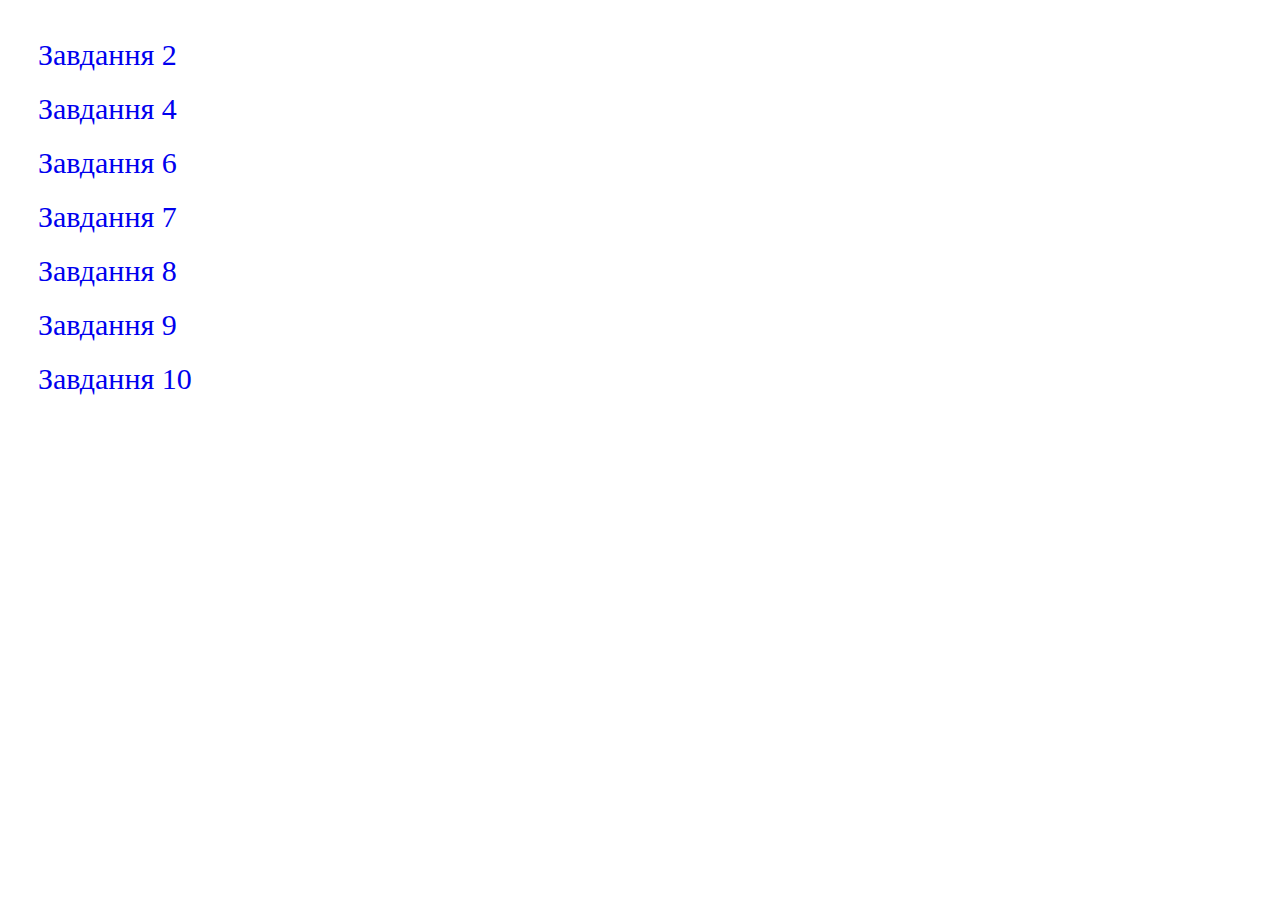
<file: index.html>
<!DOCTYPE html>
<html lang="en">
<head>
    <meta charset="UTF-8">
    <meta name="viewport" content="width=device-width, initial-scale=1.0">
    <title>Document</title>
    <link rel="stylesheet" href="./style.css"/>
    <style>
        body {
            font-size: 30px;
            padding: 30px;
        }
        ul {
            list-style: none;
            padding: 0;
            margin: 0;
        }
        li {
            margin-bottom: 20px;
        }
        a {
            text-decoration: none;
            font-style: normal;
        }
    </style>
</head>
<body>
    <ul>
        <li><a href="./task2.html">Завдання 2</a></li>
        <li><a href="./task4.html">Завдання 4</a></li>
        <li><a href="./task6.html">Завдання 6</a></li>
        <li><a href="./task7.html">Завдання 7</a></li>
        <li><a href="./task8.html">Завдання 8</a></li>
        <li><a href="./task9.html">Завдання 9</a></li>
        <li><a href="./task10.html">Завдання 10</a></li>
    </ul>
</body>
</html>
</file>
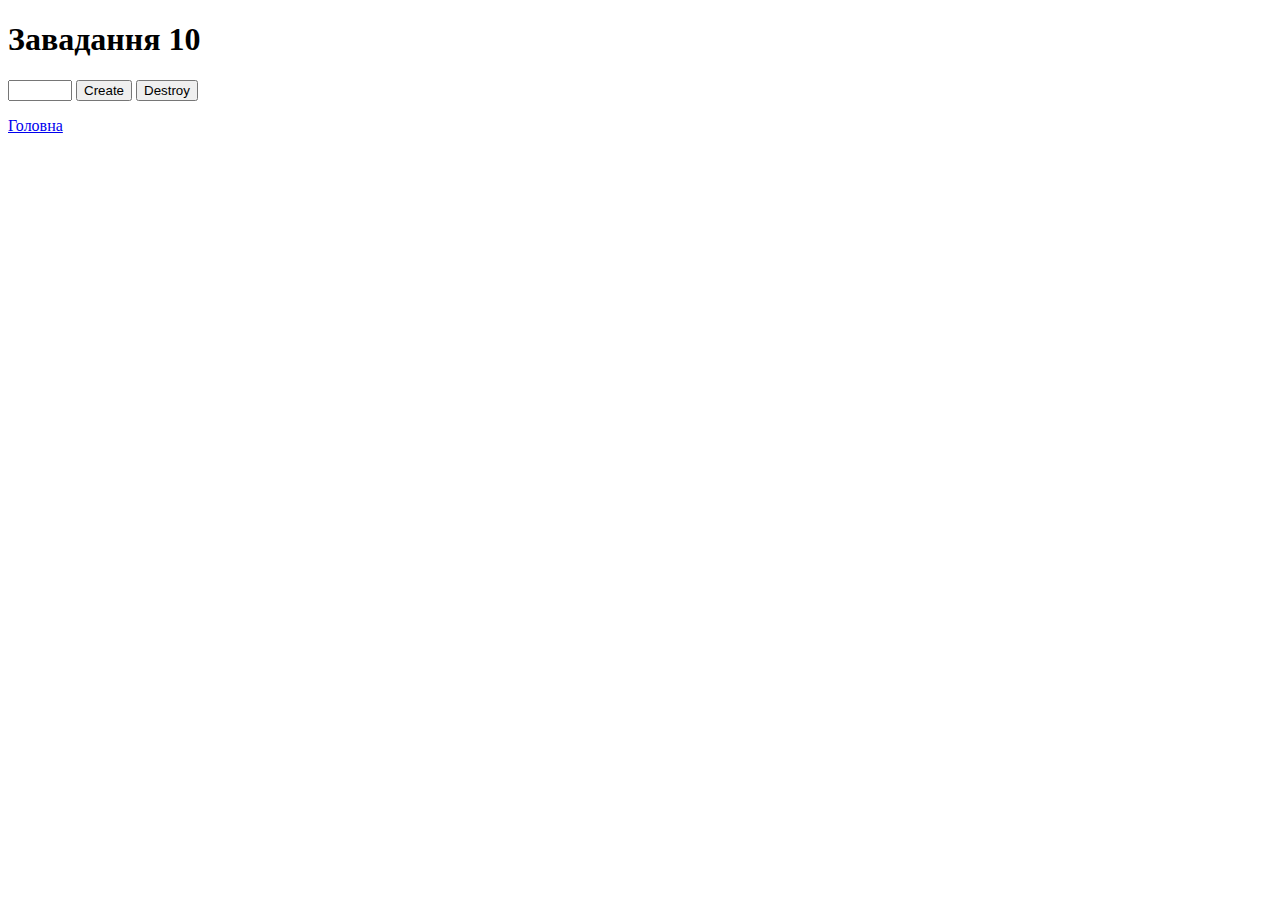
<file: task10.html>
<!DOCTYPE html>
<html lang="en">
<head>
    <meta charset="UTF-8">
    <meta name="viewport" content="width=device-width, initial-scale=1.0">
    <title>Document</title>
    <link rel="stylesheet" href="./style.css"/>
</head>
<body>
    <h1>Завадання 10</h1>
    <div id="controls">
        <input class="number-input" type="number" min="1" max="100"
       step="1" />
        <button type="button" data-create>Create</button>
        <button type="button" data-destroy>Destroy</button>
       </div>
    <div id="boxes"></div>
    <div>
        <p><a href="./index.html">Головна</a></p>
    </div>
    <script src="./js/task10.js"></script>
</body>
</html>
</file>
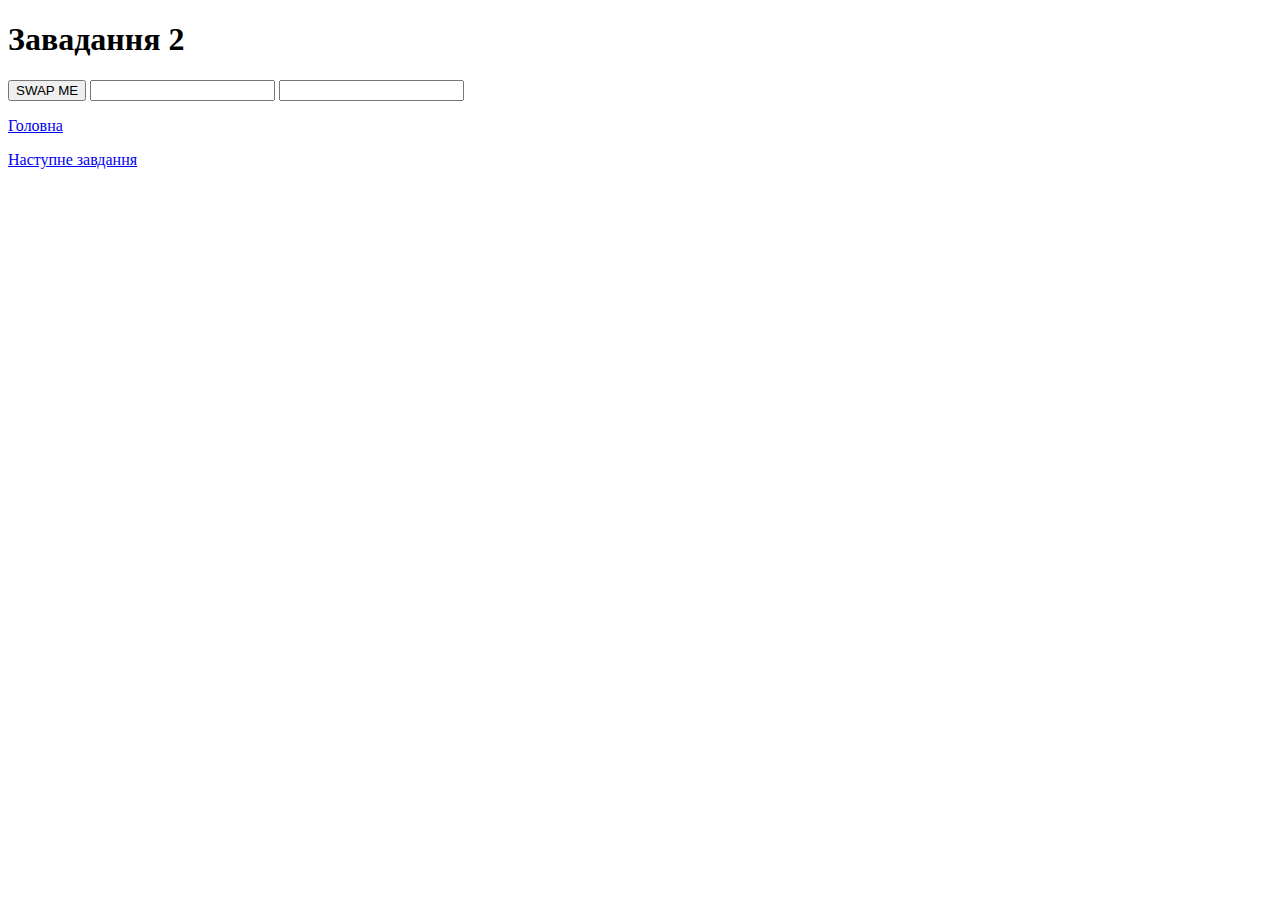
<file: task2.html>
<!DOCTYPE html>
<html lang="en">
<head>
    <meta charset="UTF-8">
    <meta name="viewport" content="width=device-width, initial-scale=1.0">
    <title>Document</title>
    <link rel="stylesheet" href="./style.css"/>
</head>
<body>
    <h1>Завадання 2</h1>
    <button class="swap-button">SWAP ME</button>
    <input class="swap-input-1" type="text">
    <input class="swap-input-2" type="text">
    <div>
        <p><a href="./index.html">Головна</a></p>
        <p><a href="./task4.html">Наступне завдання</a></p>
    </div>
    <script src="./js/task2.js"></script>
</body>
</html>
</file>
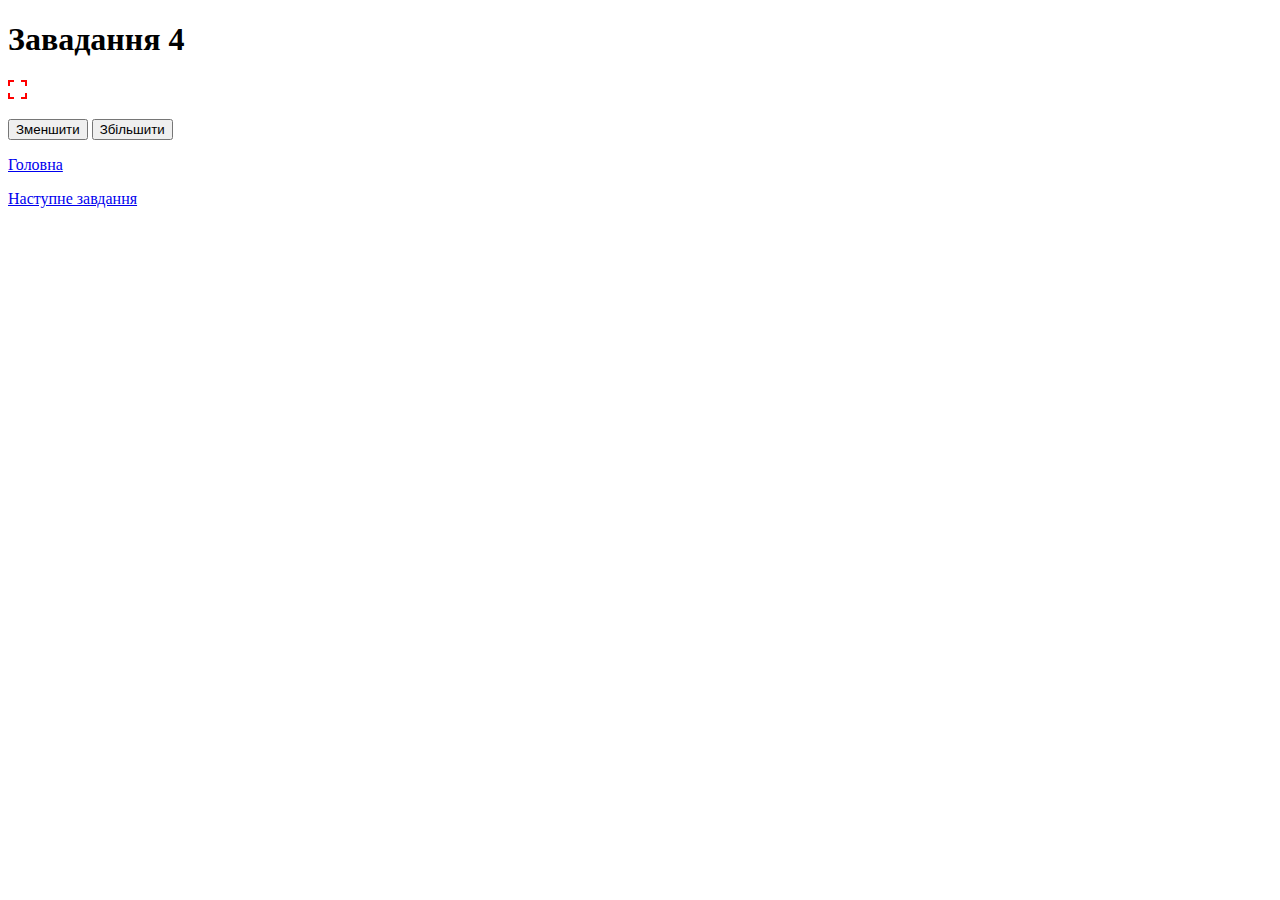
<file: task4.html>
<!DOCTYPE html>
<html lang="en">
<head>
    <meta charset="UTF-8">
    <meta name="viewport" content="width=device-width, initial-scale=1.0">
    <title>Document</title>
    <link rel="stylesheet" href="./style.css"/>
</head>
<body>
    <h1>Завадання 4</h1>
    <div class="resizing"></div>
    <button class="decrease" type="button">Зменшити</button>
    <button class="increase" type="button">Збільшити</button>
    <div>
        <p><a href="./index.html">Головна</a></p>
        <p><a href="./task6.html">Наступне завдання</a></p>
    </div>
    <script src="./js/task4.js"></script>
</body>
</html>
</file>
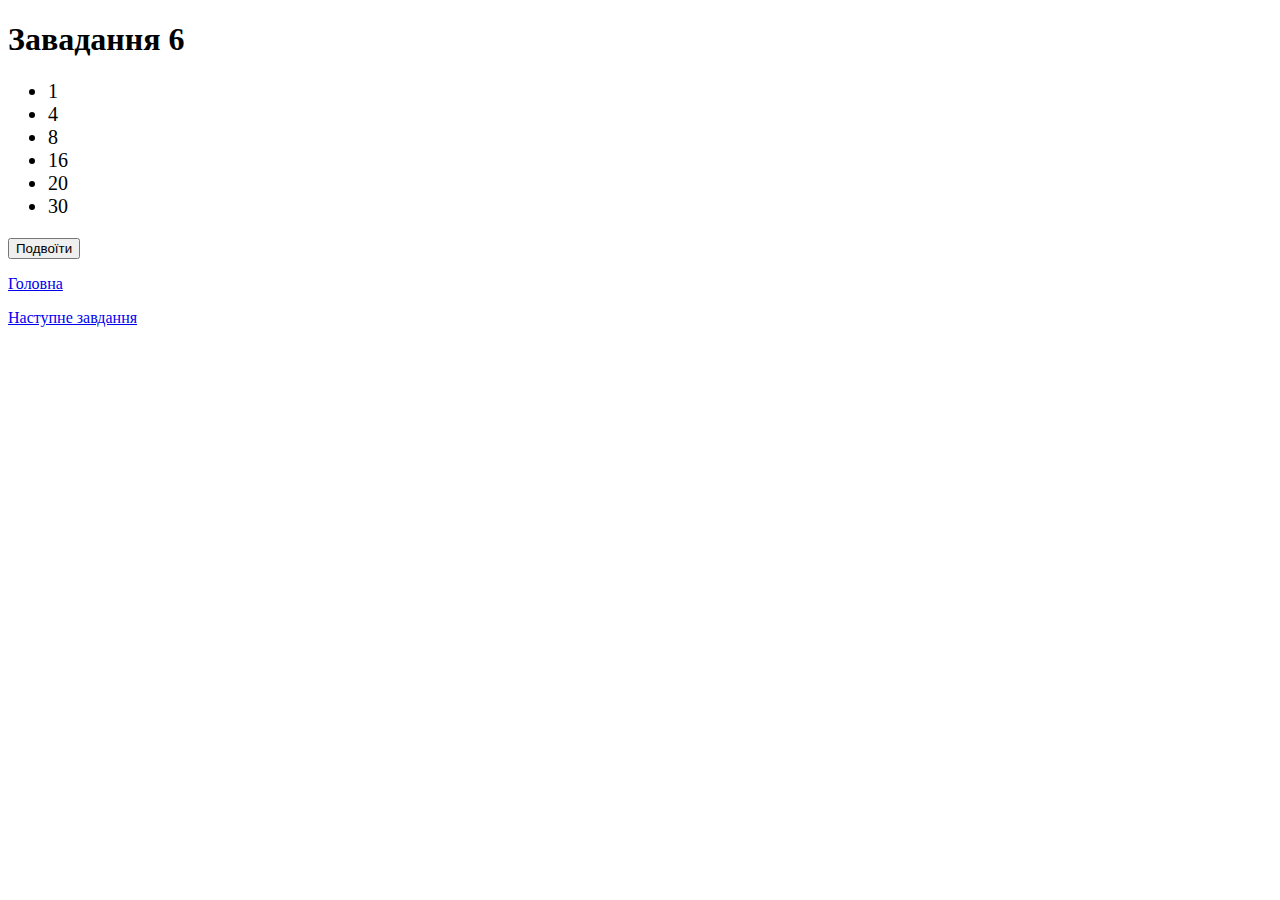
<file: task6.html>
<!DOCTYPE html>
<html lang="en">
<head>
    <meta charset="UTF-8">
    <meta name="viewport" content="width=device-width, initial-scale=1.0">
    <title>Document</title>
    <link rel="stylesheet" href="./style.css"/>
</head>
<body>
    <h1>Завадання 6</h1>
    <ul class="numbers"></ul>
    <button class="double" type="button">Подвоїти</button>
    <div>
        <p><a href="./index.html">Головна</a></p>
        <p><a href="./task7.html">Наступне завдання</a></p>
    </div>
    <script src="./js/task6.js"></script>
</body>
</html>
</file>
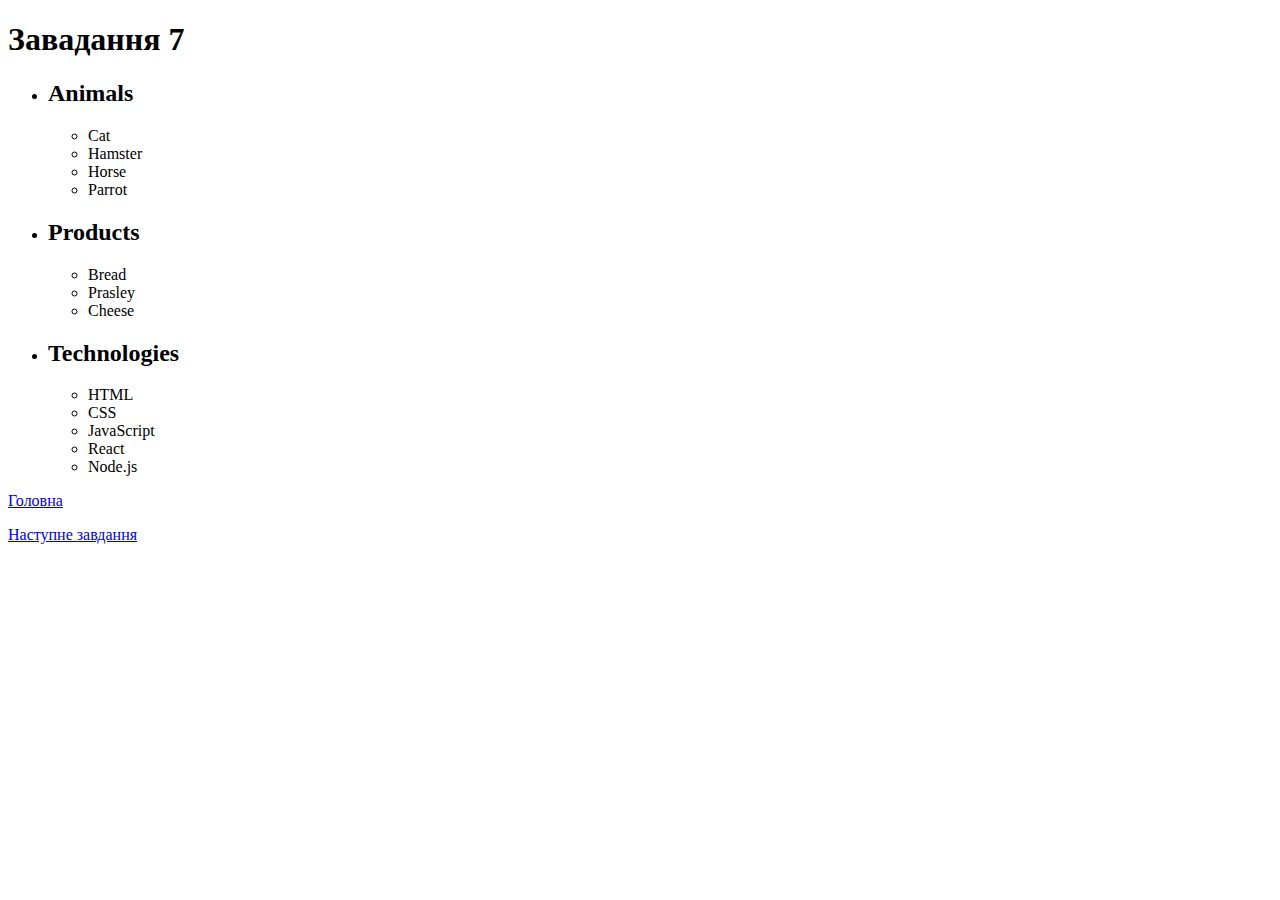
<file: task7.html>
<!DOCTYPE html>
<html lang="en">
<head>
    <meta charset="UTF-8">
    <meta name="viewport" content="width=device-width, initial-scale=1.0">
    <title>Document</title>
    <link rel="stylesheet" href="./style.css"/>
</head>
<body>
    <h1>Завадання 7</h1>
    <ul id="categories">
        <li class="item">
            <h2>Animals</h2>
            <ul>
                <li>Cat</li>
                <li>Hamster</li>
                <li>Horse</li>
                <li>Parrot</li>
            </ul>
            </li>
            <li class="item">
            <h2>Products</h2>
            <ul>
                <li>Bread</li>
                <li>Prasley</li>
                <li>Cheese</li>
            </ul>
            </li>
            <li class="item">
            <h2>Technologies</h2>
            <ul>
                <li>HTML</li>
                <li>CSS</li>
                <li>JavaScript</li>
                <li>React</li>
                <li>Node.js</li>
            </ul>
        </li>
    </ul>
    <div>
        <p><a href="./index.html">Головна</a></p>
        <p><a href="./task8.html">Наступне завдання</a></p>
    </div>
    <script src="./js/task7.js"></script>
</body>
</html>
</file>
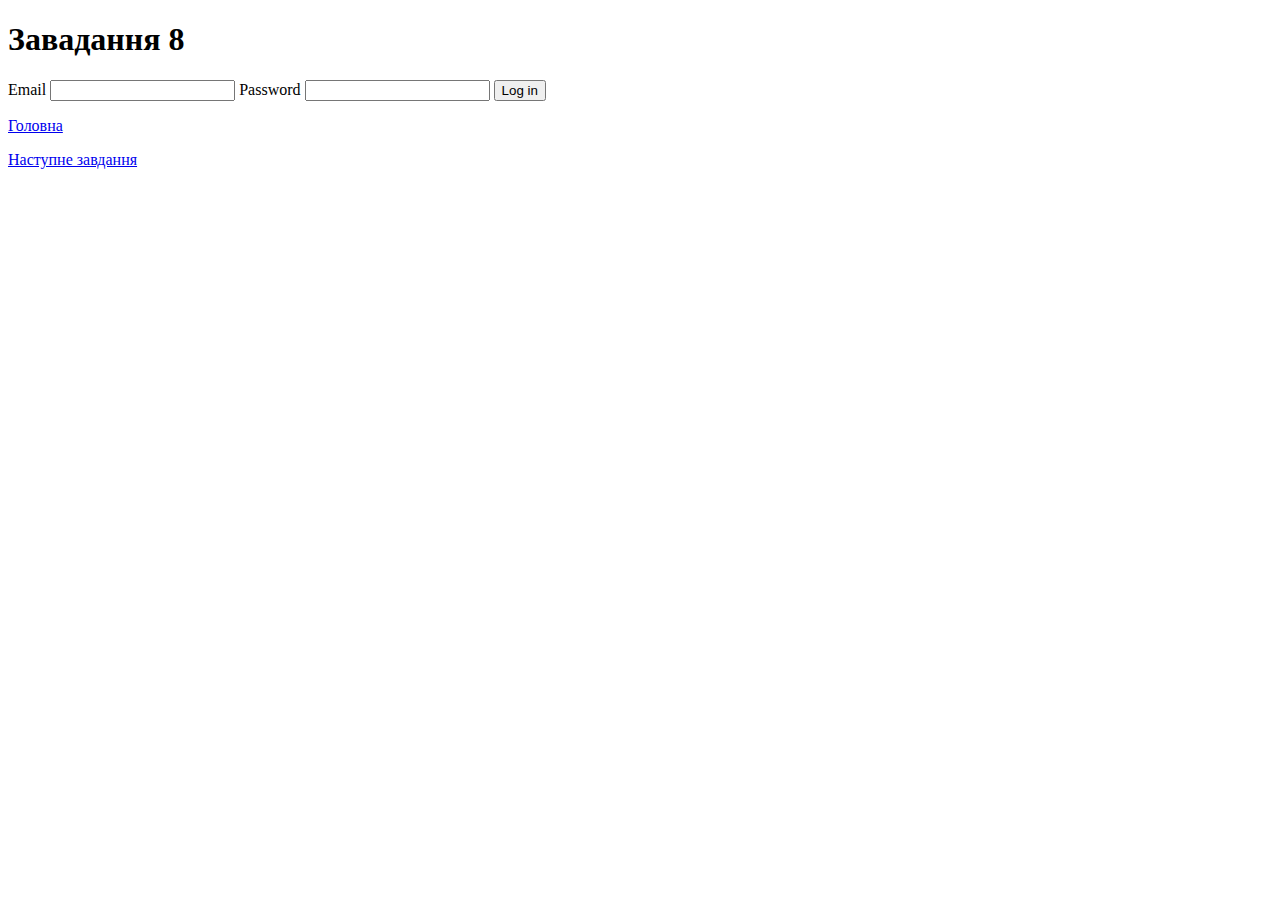
<file: task8.html>
<!DOCTYPE html>
<html lang="en">
<head>
    <meta charset="UTF-8">
    <meta name="viewport" content="width=device-width, initial-scale=1.0">
    <title>Document</title>
    <link rel="stylesheet" href="./style.css"/>
</head>
<body>
    <h1>Завадання 8</h1>
    <form class="login-form">
        <label>
        Email
        <input type="email" name="email" />
        </label>
        <label>
        Password
        <input type="password" name="password" />
        </label>
        <button type="submit">Log in</button>
    </form>
    <div>
        <p><a href="./index.html">Головна</a></p>
        <p><a href="./task9.html">Наступне завдання</a></p>
    </div>
    <script src="./js/task8.js"></script>
</body>
</html>
</file>
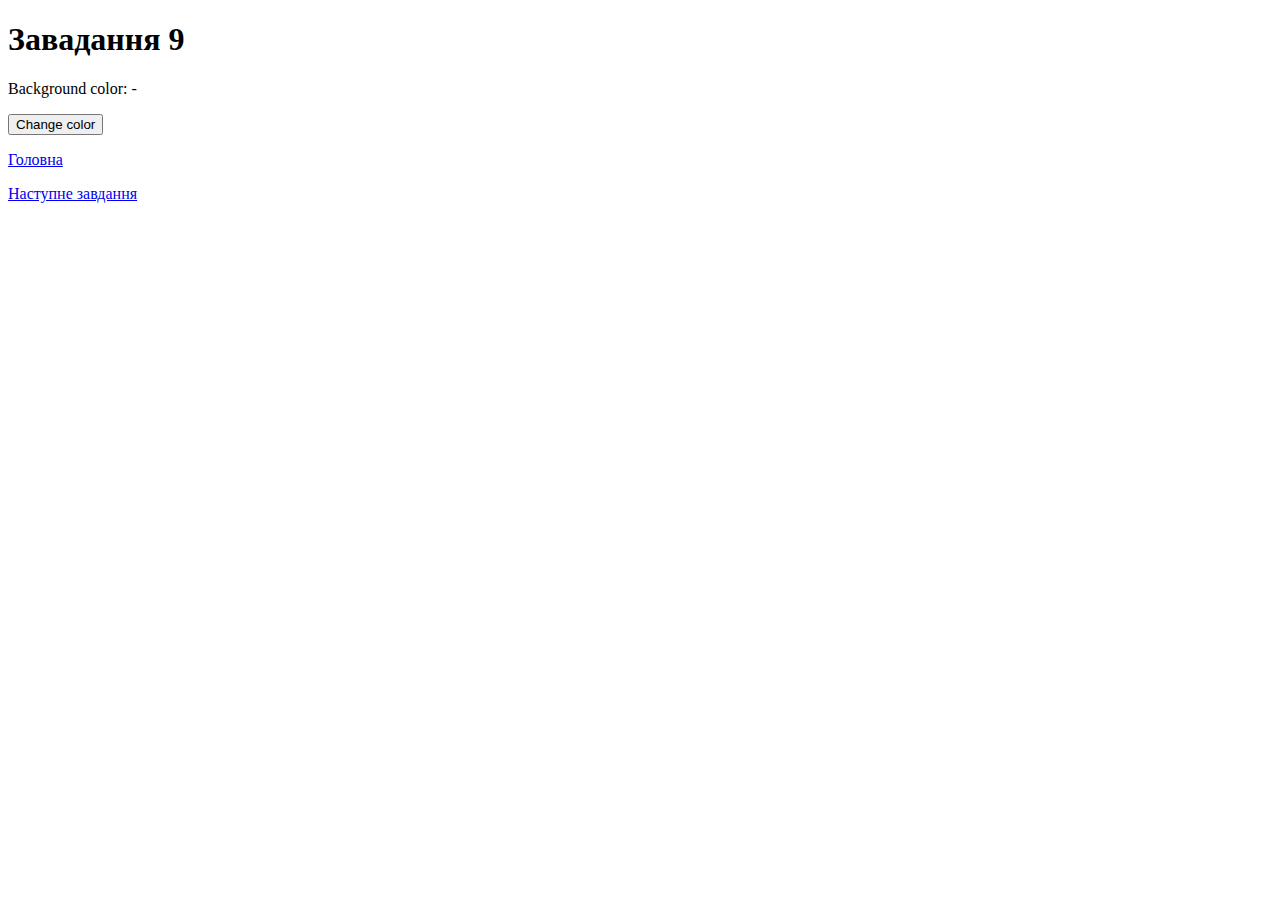
<file: task9.html>
<!DOCTYPE html>
<html lang="en">
<head>
    <meta charset="UTF-8">
    <meta name="viewport" content="width=device-width, initial-scale=1.0">
    <title>Document</title>
    <link rel="stylesheet" href="./style.css"/>
</head>
<body>
    <h1>Завадання 9</h1>
    <div class="widget">
        <p>Background color: <span 
       class="color">-</span></p>
        <button type="button" class="change-color">Change color</button>
       </div>
    <div>
        <p><a href="./index.html">Головна</a></p>
        <p><a href="./task10.html">Наступне завдання</a></p>
    </div>
    <script src="./js/task9.js"></script>
</body>
</html>
</file>
<file: style.css>
.resizing {
    border: 2px dashed red;
    width: 15px;
    height: 15px;
    margin-bottom: 20px;
}

.numbers {
    font-size: 20px;
}
</file>
